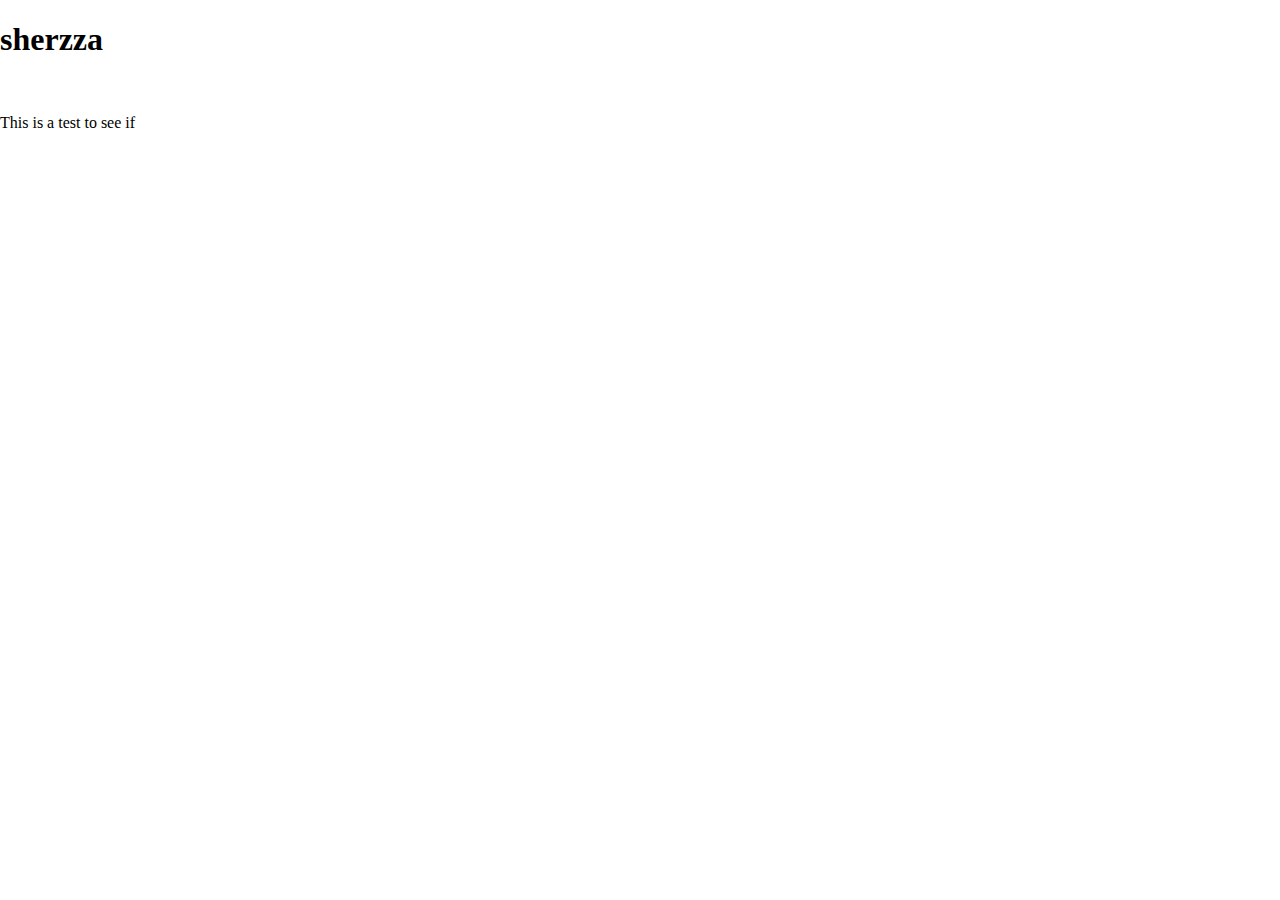
<file: blog.html>
<!DOCTYPE html>
<html>
 <head>
 <Title> sherzza.com </Title>
  <link type ="text/css" rel="stylesheet" href="main.css"> 
 </head>
 <H1> sherzza </H1>
 <ul class= "nav">
   <li> <a href = "index.html"> Home </a> </li>
   <li> <a href = "about.html"> Who is sherzza? </a> </li>
   <li> <a href = "blog.html">Product Blog </a> </li>
   <body>
  </ul>
     This is a test to see if 
    </body> 
    </html>
</file>
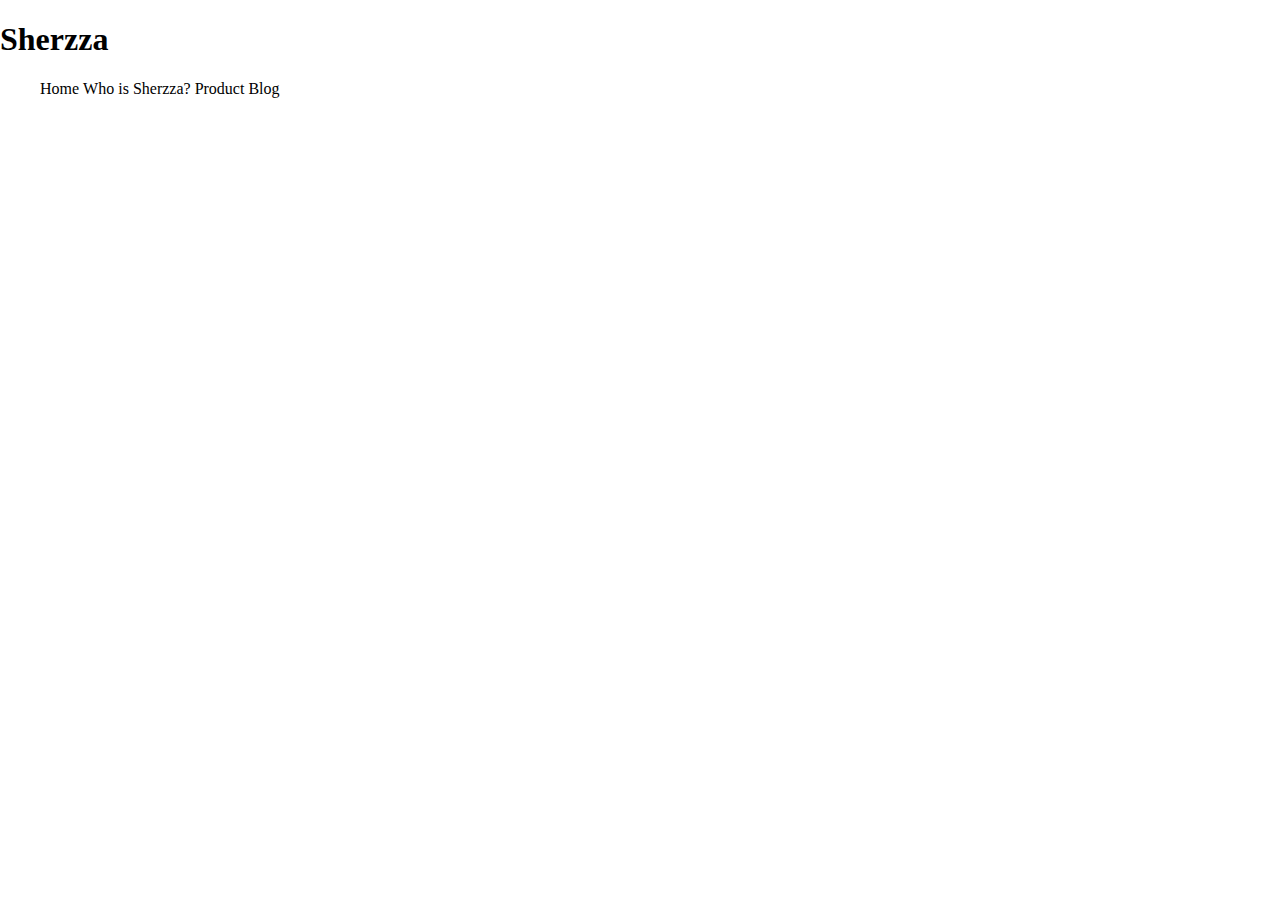
<file: Portfolio.html>
<!DOCTYPE html>
<html>
 <head>
 <Title> Sherzza.com </Title>
  <link type ="text/css" rel="stylesheet" href="main.css"> 
 </head>
 
<H1> Sherzza </H1>
 <ul class= "nav">
  <li> Home </li>
  <li> Who is Sherzza? </li>
  <li> Product Blog </li>
 </ul>
 </html>
</file>
<file: main.css>
<<<<<<< HEAD
/* Navigation*/
header{
  background-color: #2A96B2;
  height:65px;
  position: fixed;
  width: 100%;}     
=======
<Style type="text/css">

head{
  display:none;
}
p {
  color: #000;
}
header{
  background-color: #000;
  height:65px;
  width: 100%;
  margin-top:0;
  margin-right:0;
  margin-left:0;
}
>>>>>>> 9b6128dbdc04a09b59d0be938ae8b7498c61311a
.nav {
  background-color: #2A96B2;  
  list-style-type:none;
  margin:0;  
  padding-top:15px; 
  position:fixed; 
  text-align: center;
<<<<<<< HEAD
  width:100%;
}
.nav img{
  float: left;
  margin-left:50px;
  position:relative;
}
.nav ul{
  margin-top:15px;
=======
  background-color: #000;
  margin:0;
  padding-top:15px;
  
>>>>>>> 9b6128dbdc04a09b59d0be938ae8b7498c61311a
}
.nav li{
  display:inline;
}
.nav li a{
  color: #fff;
  font-family: helvetica;
  margin-right: 40px;
  text-decoration: none;
<<<<<<< HEAD

}
.nav li a:hover{
 color: #50CEEF;   
}

/*Content*/

body{
  margin:0;
}
.empty{
  margin-top: 40px;
}
/*Section 1 of 3*/

.sectionOne img{  

margin:0 auto;
max-width: 100%;

}
.sectionOne h1{
  color: #fff;
  font-size: 50px;
  left: 50%;
  position: absolute;
  top: 65%;
  transform: translate(50%)
}

.sectionOne .otherSkills{
  float: right;
  
=======
}
.nav li a:hover{
 color: #50CEEF;             
}
.to-do-list{
  color: #000;
  text-align: center;
>>>>>>> 9b6128dbdc04a09b59d0be938ae8b7498c61311a
}
body{
  margin:0;
}
img
{
  position: relative;
  width:100px;
  padding: 4 4 4 4;
}
</file>
